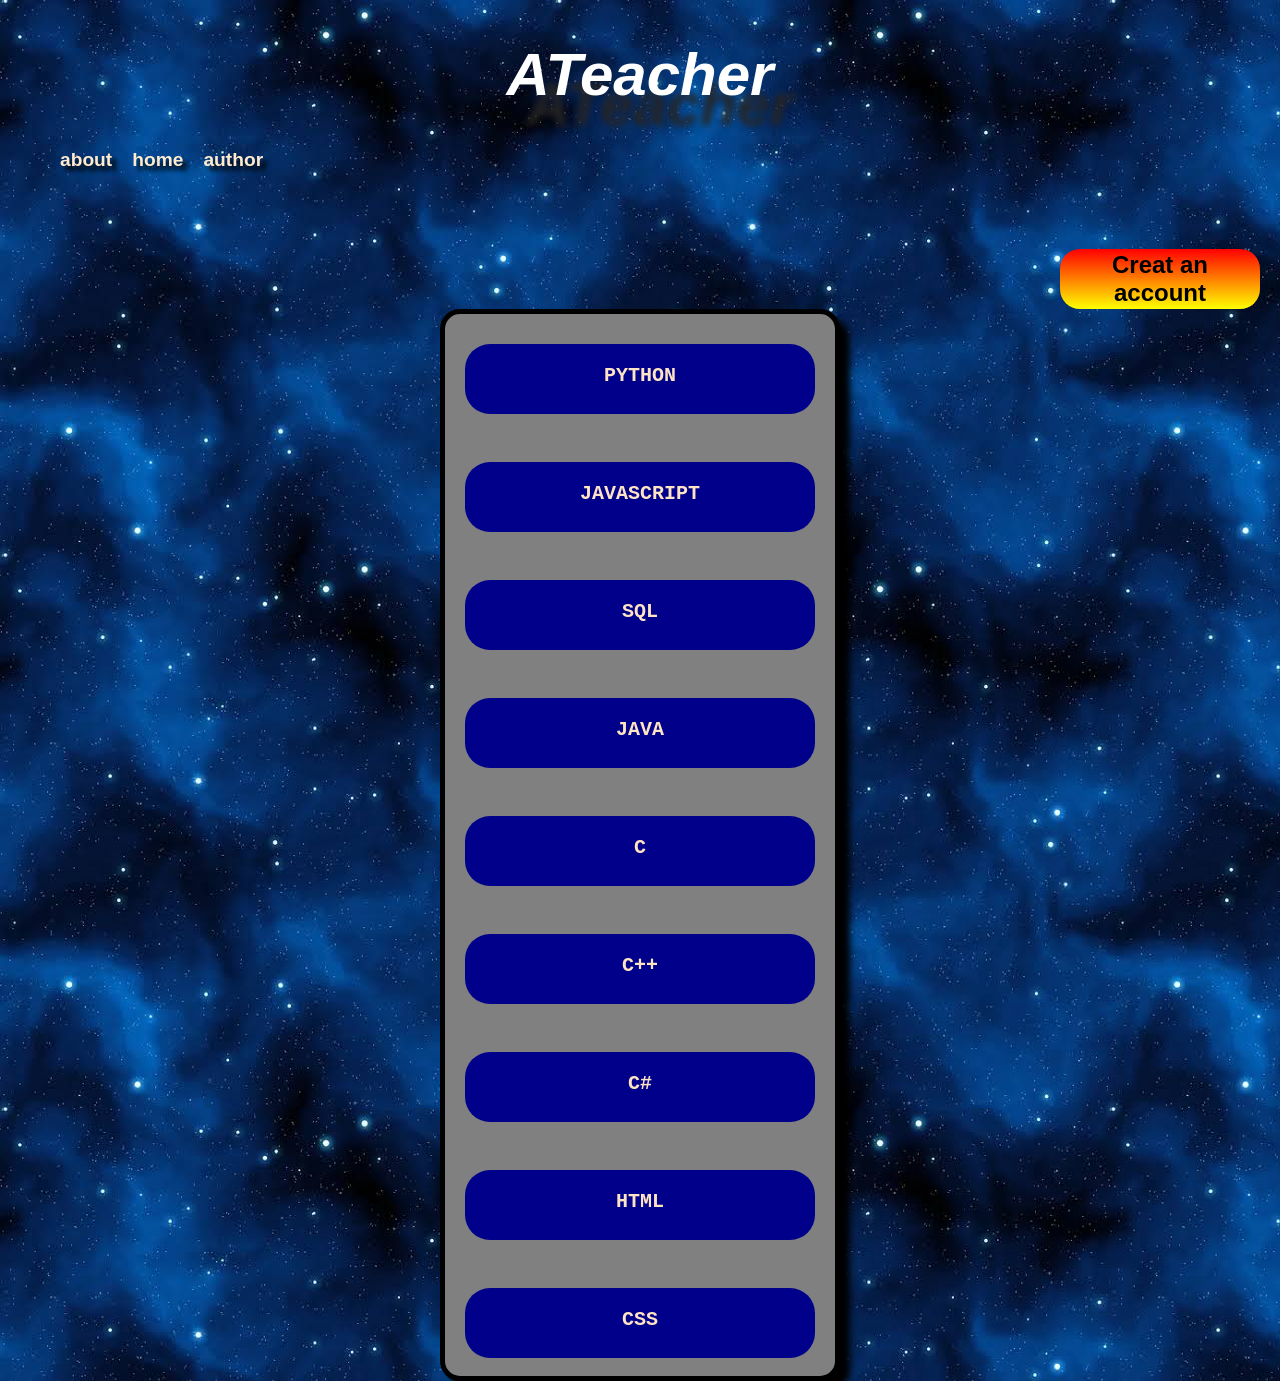
<file: index.html>
<!DOCTYPE html>
<html lang="en">
<head>
    <meta charset="UTF-8">
    <meta name="viewport" content="width=device-width, initial-scale=1.0">
    <title>ATeacher</title>
</head>

<body>

<script>
    location.href = "front%20end/index.html";
</script>

</body>
</html>
</file>
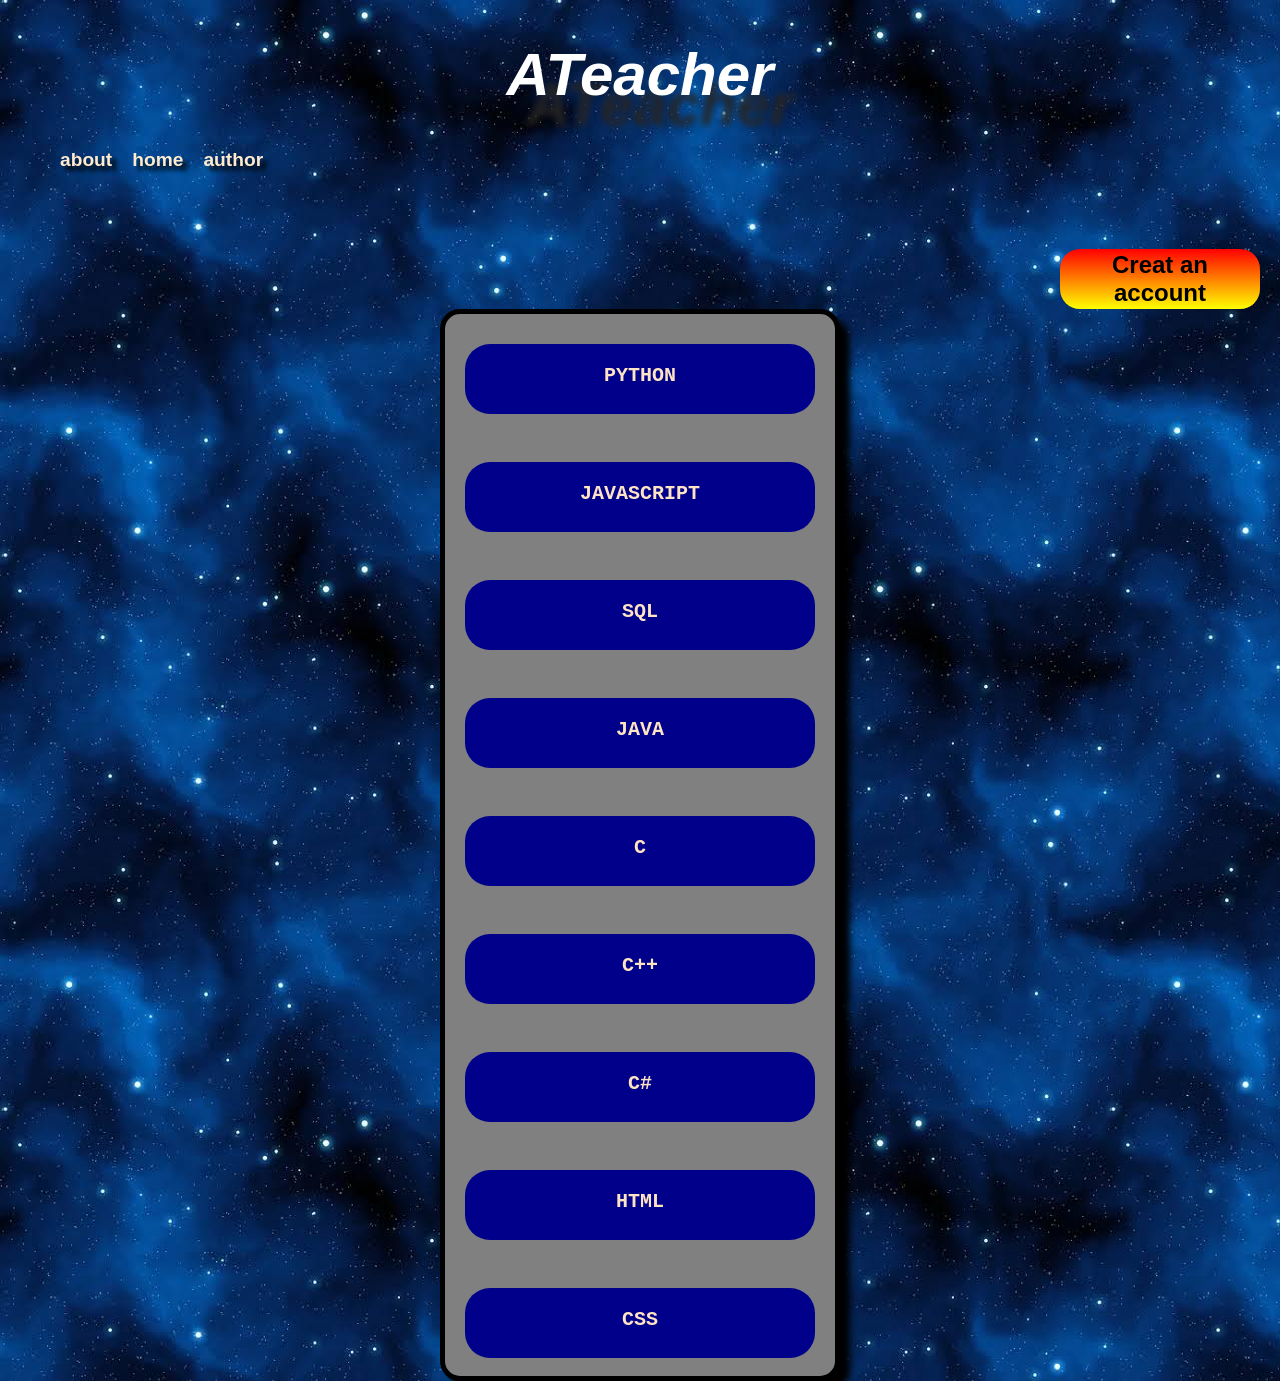
<file: front end/index.html>
<!DOCTYPE html>
<html lang="en">
<head>
    <meta charset="utf-8">
    <title>ATeacher</title>
    <meta name="viewport" content="width=device-width, initial-scale=1.0">
    <meta name="description" content="I'm a programer">
    <link rel="icon" type="image/png" href="venture.png">
    <link rel="stylesheet" href="style.css">
    
</head>

<body>

    
<h1 id="logo">ATeacher</h1>
<div id="navbar">
    <ul>
        <li id="abt">about</li>
        <li id="hm">home</li>
        <li id="at">author</li>
    </ul>
</div>

<a href="sign.html"><button id="sin">Creat an account</button></a>

<div id="mainlan">
    <div id="py"><p class="langs">PYTHON</p></div>
    <br>
    <div id="js"><p class="langs">JAVASCRIPT</p></div>
    <br>
    <div id="sql"><p class="langs">SQL</p></div>
    <br>
    <div id="java"><p class="langs">JAVA</p></div>
    <br>
    <div id="c"><p class="langs">C</p></div>
    <br>
    <div id="cpp"><p class="langs">C++</p></div>
    <br>
    <div id="cs"><p class="langs">C#</p></div>
    <br>
    <div id="html"><p class="langs">HTML</p></div>
    <br>
    <div id="css"><p class="langs">CSS</p></div>
    <br>
</div>


<script src="script.js"></script>
</body>

</html>
</file>
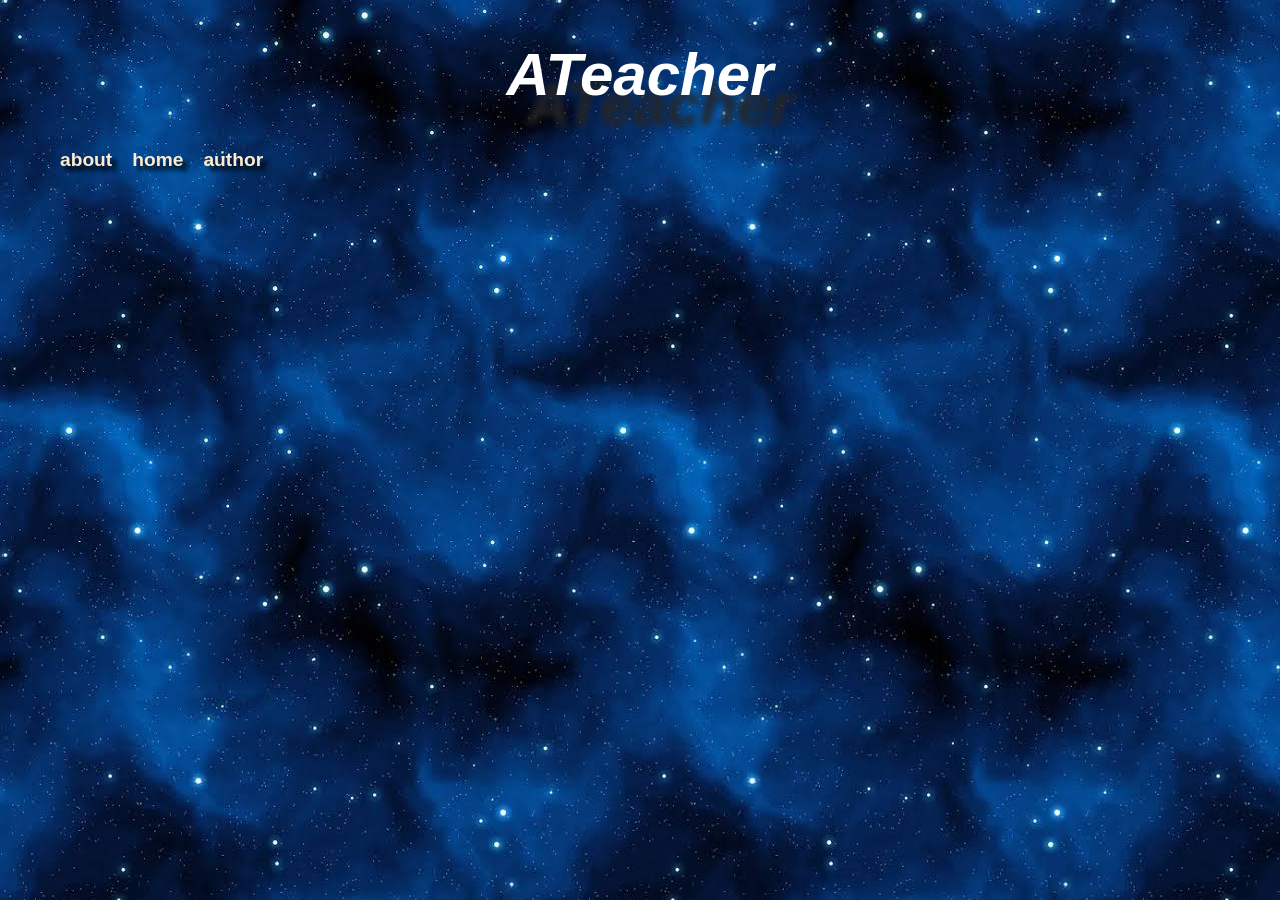
<file: front end/sign.html>
<!DOCTYPE html>
<html lang="en">
<head>
    <meta charset="UTF-8">
    <meta name="viewport" content="width=device-width, initial-scale=1.0">
    <link rel="stylesheet" href="style.css">
    <title>Sign in | ATecher</title>
</head>
<body>
<h1 id="logo">ATeacher</h1>
<div id="navbar">
    <ul>
        <li id="abt">about</li>
        <li id="hm">home</li>
        <li id="at">author</li>
    </ul>
</div>
    


<script src="script.js"></script>
</body>
</html>
</file>
<file: front end/style.css>
* {
    box-sizing: border-box;
}
body,html{
    margin: 0;
    padding: 0;
    max-width: 100%;
    overflow-x: hidden;
    background-image: url(img2.jpg);
}
#logo{
    display: flex;
    align-items: center;
    justify-content: center;
    font-family: Impact, Haettenschweiler, 'Arial Narrow Bold', sans-serif;
    font-size: 60px;
    font-weight: bolder;
    color: white;
    font-style: italic;
    text-shadow: 20px 30px 7px rgb(38, 37, 37);
    cursor: pointer;
}
#logo::selection{
    background-color: transparent;
}
#mainlan{
    display: block;
    width: 90%;
    max-width: 400px;
    height: auto;
    background-color: gray;
    border: solid 5px black;
    border-radius: 20px;
    margin-left: auto;
    margin-right: auto;
    box-shadow: 10px 10px 7px black;
    box-sizing: border-box;
    margin-top: 0;
}
#py,
#js,
#sql,
#java,
#c,
#cpp,
#cs,
#css,
#html {
    margin: 30px auto 0;
    width: 90%;
    max-width: 350px;
    height: 70px;
    background-color: darkblue;
    border-radius: 25px;
    font-family: monospace;
    font-size: x-large;
    font-weight: bold;
    color: bisque;
    display: block;
    box-sizing: border-box;
}
#py:hover,
#js:hover,
#sql:hover,
#java:hover,
#c:hover,
#cpp:hover,
#cs:hover,
#css:hover,
#html:hover {
    height: 100px;
    font-size: xx-large;
    margin-top: 50px;
    cursor: pointer;
}
.langs{
    display: flex;
    align-items: center;
    justify-content: center;
    margin-left: auto;
    margin-right: auto;
    padding-top: 20px;

}
#navbar{
    width: 100px;
    height: 100px;
    font-family:Impact, Haettenschweiler, 'Arial Narrow Bold', sans-serif;
    
}
ul{
    display: flex;
    text-decoration: none;
    list-style: none;
    text-indent: 20px;
    font-weight: bold;
    font-size: larger;
    color: blanchedalmond;
    text-shadow: 5px 5px 4px black;
    cursor: pointer;
}
ul::selection{
    background-color: transparent;
}
a{
    text-decoration: none;
}
a #sin{
    width: 200px;
    height: 60px;
    font-family:'Franklin Gothic Medium', 'Arial Narrow', Arial, sans-serif;
    font-size: x-large;
    font-weight: bolder;
    border-radius: 20px;
    background-image: linear-gradient(red,yellow);
    border-style: none;
    cursor: pointer;
    margin-left: auto;
    margin-right: 20px;
    display: flex;
    justify-content: center;
    align-items: center;
    
}
a #sin:hover{
    background-image: linear-gradient(to top,red,blue);
}
</file>
